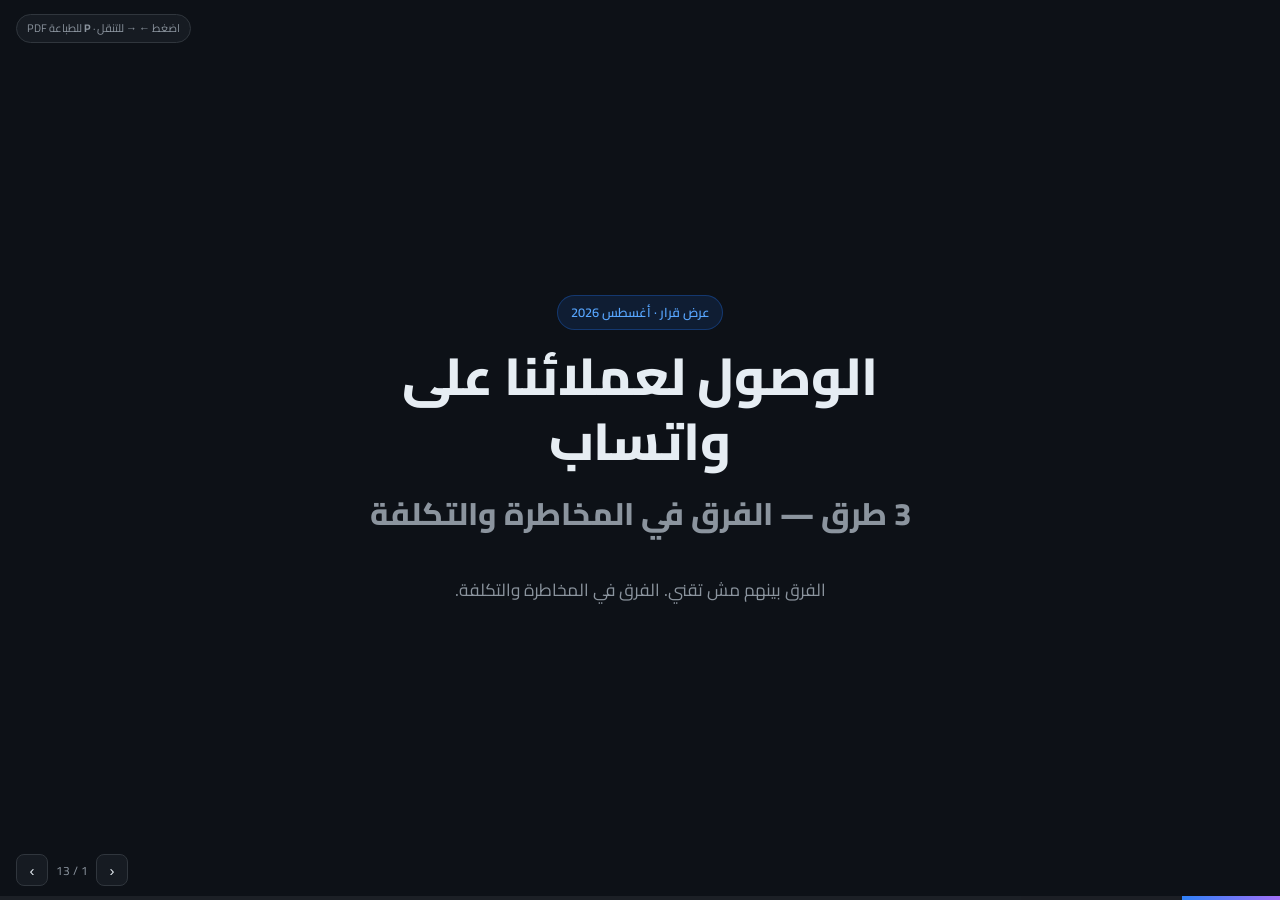
<file: deck.html>
<!DOCTYPE html>
<html lang="ar" dir="rtl">
<head>
<meta charset="UTF-8">
<meta name="viewport" content="width=device-width,initial-scale=1">
<title>واتساب للتسويق — عرض القرار</title>
<link rel="icon" href="data:,">
<link href="https://fonts.googleapis.com/css2?family=Cairo:wght@400;600;800&display=swap" rel="stylesheet">
<style>
*{margin:0;padding:0;box-sizing:border-box}
:root{
  --bg:#0d1117; --card:#161b22; --line:#30363d; --txt:#e6edf3; --dim:#8b949e;
  --off:#2f81f7;   /* رسمي */
  --hyb:#a371f7;   /* هجين */
  --un:#f0883e;    /* غير رسمي */
  --ok:#3fb950; --warn:#d29922; --bad:#f85149;
}
body{font-family:'Cairo',sans-serif;background:var(--bg);color:var(--txt);overflow:hidden}
.slide{
  position:fixed;inset:0;display:none;flex-direction:column;
  padding:3.2vh 4vw;overflow-y:auto;
}
.slide.on{display:flex;animation:in .35s ease}
@keyframes in{from{opacity:0;transform:translateY(14px)}to{opacity:1;transform:none}}
h1{font-size:clamp(28px,4.4vw,52px);font-weight:800;line-height:1.25;margin-bottom:2vh}
h2{font-size:clamp(20px,2.5vw,32px);font-weight:800;margin-bottom:1.6vh;color:var(--txt)}
h3{font-size:clamp(15px,1.5vw,20px);font-weight:600;margin-bottom:1vh}
p,li{font-size:clamp(14px,1.35vw,19px);line-height:1.75;color:var(--txt)}
.dim{color:var(--dim)}
.tag{
  display:inline-block;font-size:clamp(11px,1vw,14px);font-weight:600;
  padding:.35em 1em;border-radius:99px;margin-bottom:1.6vh;
  background:#1f6feb22;color:#58a6ff;border:1px solid #1f6feb55;
}
/* الشرائح المركزية */
.center{justify-content:center;align-items:center;text-align:center}
.center h1{max-width:22ch}
/* الجداول */
table{width:100%;border-collapse:collapse;font-size:clamp(11px,1.12vw,16px)}
th,td{padding:.72em .6em;text-align:right;border-bottom:1px solid var(--line)}
th{background:#1f2937;font-weight:700;font-size:.94em;position:sticky;top:0}
tbody tr:hover{background:#ffffff07}
td.n{font-variant-numeric:tabular-nums;white-space:nowrap}
.tw{overflow:auto;flex:1;border:1px solid var(--line);border-radius:12px}
/* الكروت */
.grid{display:grid;gap:1.6vh 1.4vw;flex:1}
.g3{grid-template-columns:repeat(3,1fr)}
.g2{grid-template-columns:repeat(2,1fr)}
.card{
  background:var(--card);border:1px solid var(--line);border-radius:14px;
  padding:1.8vh 1.4vw;display:flex;flex-direction:column;gap:.8vh;
}
.card.off{border-top:4px solid var(--off)}
.card.hyb{border-top:4px solid var(--hyb)}
.card.un{border-top:4px solid var(--un)}
.card h3{font-size:clamp(16px,1.75vw,24px);font-weight:800}
.card .big{font-size:clamp(22px,2.6vw,38px);font-weight:800;font-variant-numeric:tabular-nums}
.card ul{list-style:none;display:flex;flex-direction:column;gap:.5vh}
.card li{font-size:clamp(12px,1.15vw,16px);line-height:1.55;display:flex;gap:.5em}
.o{color:var(--off)}.h{color:var(--hyb)}.u{color:var(--un)}
.ok{color:var(--ok)}.wr{color:var(--warn)}.bd{color:var(--bad)}
/* بلوك تحذير/تركيز */
.box{
  background:var(--card);border:1px solid var(--line);border-radius:12px;
  padding:1.6vh 1.4vw;margin-bottom:1.4vh;
}
.box.red{border-right:5px solid var(--bad);background:#f8514911}
.box.grn{border-right:5px solid var(--ok);background:#3fb95011}
.box.yel{border-right:5px solid var(--warn);background:#d2992211}
.box.pur{border-right:5px solid var(--hyb);background:#a371f711}
.box b{font-weight:800}
/* كود/رسم */
pre{
  background:#010409;border:1px solid var(--line);border-radius:10px;
  padding:1.4vh 1.2vw;font-size:clamp(10px,1.05vw,15px);line-height:1.7;
  overflow:auto;font-family:ui-monospace,monospace;direction:ltr;text-align:right;
}
/* شريط التقدم والتنقل */
.bar{position:fixed;bottom:0;right:0;left:0;height:4px;background:#ffffff10;z-index:20}
.bar i{display:block;height:100%;background:linear-gradient(90deg,var(--off),var(--hyb));transition:width .3s}
.nav{
  position:fixed;bottom:14px;left:16px;display:flex;gap:8px;align-items:center;z-index:21;
  font-size:12px;color:var(--dim);
}
.nav button{
  background:var(--card);color:var(--txt);border:1px solid var(--line);
  width:32px;height:32px;border-radius:8px;cursor:pointer;font-size:15px;
}
.nav button:hover{background:#21262d;border-color:var(--off)}
.pill{
  position:fixed;top:14px;left:16px;font-size:11px;color:var(--dim);
  background:var(--card);border:1px solid var(--line);padding:.3em .9em;border-radius:99px;z-index:21;
}
ul.plain{list-style:none;display:flex;flex-direction:column;gap:1vh}
ul.plain li{display:flex;gap:.6em;align-items:flex-start}
.ask{counter-reset:a;list-style:none;display:flex;flex-direction:column;gap:1.1vh}
.ask li{counter-increment:a;display:flex;gap:.9em;align-items:flex-start}
.ask li::before{
  content:counter(a);flex:0 0 1.9em;height:1.9em;border-radius:50%;
  background:var(--off);color:#fff;font-weight:800;display:grid;place-items:center;
  font-size:.85em;margin-top:.15em;
}
@media print{.slide{display:flex!important;position:relative;page-break-after:always;height:100vh}.nav,.bar,.pill{display:none}}
</style>
</head>
<body>

<!-- 1 غلاف -->
<section class="slide on center">
  <span class="tag">عرض قرار · أغسطس 2026</span>
  <h1>الوصول لعملائنا على واتساب<br><span class="dim" style="font-size:.6em">3 طرق — الفرق في المخاطرة والتكلفة</span></h1>
  <p class="dim" style="margin-top:2vh">الفرق بينهم مش تقني. الفرق في المخاطرة والتكلفة.</p>
</section>

<!-- 2 الأمانة أولاً -->
<section class="slide">
  <span class="tag">قبل أي حاجة</span>
  <h2>3 حاجات لازم تعرفها بصراحة</h2>
  <div class="box red">
    <p><b>1. طريقتين من التلاتة مخالفة لشروط استخدام واتساب.</b><br>
    مش قانون جنائي — لكن Meta ليها كل الحق تحظر الأرقام. وده احتمال حقيقي مش نظري.</p>
  </div>
  <div class="box yel">
    <p><b>2. سعر واحد مهم في حساباتي لسه مش معلوم.</b><br>
    Meta أعلنت إنها هتحاسب على رسائل الردود من أكتوبر 2026 — <b>لكن منشرتش السعر</b>.
    كل أرقامي مبنية على تقدير <b>$0.008/رسالة</b>. عندي جدول حساسية بـ 5 احتمالات.</p>
  </div>
  <div class="box grn">
    <p><b>3. فيه حاجة واحدة مؤكدة 100% ومكسب صافي:</b><br>
    نافذة <b>72 ساعة مجانية بالكامل</b> لما العميل يضغط إعلان واتساب.
    مش داخلة في أي تغيير أسعار. <b>وعليها بنيت توصيتي.</b></p>
  </div>
</section>

<!-- 3 الخيارات التلاتة -->
<section class="slide">
  <span class="tag">نظرة سريعة</span>
  <h2>الخيارات التلاتة</h2>
  <div class="grid g3">
    <div class="card off">
      <h3 class="o">🏢 رسمي بالكامل</h3>
      <p class="dim" style="font-size:.85em">WhatsApp Cloud API من Meta</p>
      <div class="big o">$222<span style="font-size:.5em">-272</span></div>
      <p class="dim" style="font-size:.8em">شهرياً · يبقى $299-349 بعد أكتوبر</p>
      <ul>
        <li><span class="ok">✅</span> خطر حظر = صفر</li>
        <li><span class="ok">✅</span> أزرار تفاعلية → تحويل أعلى</li>
        <li><span class="ok">✅</span> أبسط صيانة (2-4 أسابيع)</li>
        <li><span class="bd">❌</span> التكلفة تزيد أكتوبر</li>
        <li><span class="bd">❌</span> سقف ~2 رسالة تسويق/عميل</li>
      </ul>
    </div>
    <div class="card hyb">
      <h3 class="h">🔀 هجين</h3>
      <p class="dim" style="font-size:.85em">رسمي للتسويق + غير رسمي للمحادثات</p>
      <div class="big h">$272<span style="font-size:.5em">-342</span></div>
      <p class="dim" style="font-size:.8em">شهرياً · <b class="ok">ثابت — أكتوبر مش بيأثر</b></p>
      <ul>
        <li><span class="ok">✅</span> محصّن ضد تغيير أكتوبر</li>
        <li><span class="ok">✅</span> التسويق (الخطر) على الرسمي</li>
        <li><span class="ok">✅</span> المحادثات (التكلفة) مجاناً</li>
        <li><span class="bd">❌</span> تعقيد 3 أضعاف</li>
        <li><span class="bd">❌</span> محتاج مطوّر <b>دائم</b></li>
      </ul>
    </div>
    <div class="card un">
      <h3 class="u">⚡ غير رسمي بالكامل</h3>
      <p class="dim" style="font-size:.85em">Baileys على أرقام عادية</p>
      <div class="big bd">$363<span style="font-size:.5em">-704</span></div>
      <p class="dim" style="font-size:.8em">شهرياً · <b class="bd">الأغلى فعلياً</b></p>
      <ul>
        <li><span class="ok">✅</span> حرية كاملة، مفيش قوالب</li>
        <li><span class="bd">❌</span> ممكن نخسر كل الأرقام</li>
        <li><span class="bd">❌</span> مفيش أزرار → تحويل أقل 15-30%</li>
        <li><span class="bd">❌</span> تكلفة مخفية $220-425</li>
        <li><span class="bd">❌</span> مخاطرة قانونية (TCPA)</li>
      </ul>
    </div>
  </div>
</section>

<!-- 4 المفاجأة: المجاني هو الأغلى -->
<section class="slide">
  <span class="tag">أهم تصحيح</span>
  <h2>"المجاني" هو الأغلى فعلياً</h2>
  <div class="box red">
    <p>الخيار غير الرسمي بيبان مجاني لأن مفيش فاتورة من Meta.
    لكن <b>التكلفة المخفية أكبر من المباشرة</b>.</p>
  </div>
  <div class="tw">
  <table>
    <thead><tr><th>البند</th><th>غير رسمي بالكامل</th><th>ملاحظة</th></tr></thead>
    <tbody>
      <tr><td>سيرفرات + بروكسي + شرائح</td><td class="n">$143 – 279</td><td class="dim">تكلفة مباشرة ظاهرة</td></tr>
      <tr><td><b>وقت المطوّر</b> (تدفئة، مراقبة، إنقاذ جلسات)</td><td class="n bd">$220 – 425</td><td class="dim">🔴 التكلفة المخفية</td></tr>
      <tr><td>أرقام محروقة + إعادة تدفئة</td><td class="n">داخلة فوق</td><td class="dim">21 يوم لكل رقم جديد</td></tr>
      <tr style="background:#f8514915"><td><b>الإجمالي الحقيقي</b></td><td class="n bd"><b>$363 – 704</b></td><td class="dim">أغلى من الرسمي بـ 1.6×</td></tr>
      <tr><td>خسارة إيراد (مفيش أزرار → تحويل أقل 15-30%)</td><td class="n bd">غير محسوبة</td><td class="dim">بندفع أكتر وبنبيع أقل</td></tr>
      <tr><td>مخاطرة خسارة كل الأرقام مرة واحدة</td><td class="n bd">غير محسوبة</td><td class="dim">Cluster Ban</td></tr>
    </tbody>
  </table>
  </div>
  <div class="box yel" style="margin-top:1.4vh">
    <p><b>الخلاصة:</b> غير رسمي بالكامل هو الخيار الوحيد اللي <b>بيخسر في التلات جبهات</b> — أغلى، وأخطر، وبيبيع أقل.</p>
  </div>
</section>

<!-- 5 نقطة التعادل -->
<section class="slide">
  <span class="tag">🔴 أهم رقم في العرض</span>
  <h2>الهجين مبيوفّرش دايماً — نقطة التعادل ~625 محادثة/شهر</h2>
  <p class="dim" style="margin-bottom:1.4vh">الفرق الحقيقي مش في التسويق (الاتنين بيدفعوه) — في <b>ردود البوت</b>. والسيرفر بيكلّف $60 ثابت.</p>
  <div class="tw">
  <table>
    <thead><tr><th>محادثات/شهر</th><th>ردود بوت</th><th>🏢 رسمي (بعد أكتوبر)</th><th>🔀 هجين (سيرفر)</th><th>الفايز</th></tr></thead>
    <tbody>
      <tr><td class="n">250</td><td class="n dim">3,000</td><td class="n">$24</td><td class="n">$60</td><td class="o">🏢 رسمي +$36</td></tr>
      <tr><td class="n">500</td><td class="n dim">6,000</td><td class="n">$48</td><td class="n">$60</td><td class="o">🏢 رسمي +$12</td></tr>
      <tr style="background:#d2992218"><td class="n"><b>625</b></td><td class="n dim">7,500</td><td class="n"><b>$60</b></td><td class="n"><b>$60</b></td><td class="wr"><b>⚖️ التعادل</b></td></tr>
      <tr><td class="n">1,000</td><td class="n dim">12,000</td><td class="n">$96</td><td class="n">$60</td><td class="h">🔀 هجين +$36</td></tr>
      <tr><td class="n">2,000</td><td class="n dim">24,000</td><td class="n">$192</td><td class="n">$60</td><td class="h">🔀 هجين +$132</td></tr>
      <tr><td class="n">5,000</td><td class="n dim">60,000</td><td class="n">$480</td><td class="n">$90</td><td class="h">🔀 هجين +$390</td></tr>
      <tr style="background:#a371f715"><td class="n">10,000</td><td class="n dim">120,000</td><td class="n">$960</td><td class="n">$120</td><td class="h"><b>🔀 هجين +$840</b></td></tr>
      <tr style="background:#a371f715"><td class="n">20,000</td><td class="n dim">240,000</td><td class="n">$1,920</td><td class="n">$170</td><td class="h"><b>🔀 هجين +$1,750</b></td></tr>
    </tbody>
  </table>
  </div>
  <div class="box pur" style="margin-top:1.4vh">
    <p>🎯 <b>عشان كده أول حاجة محتاجها منك: عدد محادثاتنا الشهري الحقيقي.</b> بدونه مش هينفع نقرّر بين رسمي وهجين.</p>
  </div>
</section>

<!-- 6 الحساسية -->
<section class="slide">
  <span class="tag">شفافية</span>
  <h2>لو سعر أكتوبر طلع مختلف — القرار بيتغيّر</h2>
  <div class="box yel">
    <p>الجدول اللي فات مبني على تقدير <b>$0.008/رسالة</b>. <b>Meta منشرتش السعر الحقيقي.</b>
    فده القرار في 5 احتمالات — عند 2,000 محادثة/شهر:</p>
  </div>
  <div class="tw">
  <table>
    <thead><tr><th>سعر الرسالة المفترض</th><th>🏢 رسمي/شهر</th><th>🔀 هجين</th><th>الفرق</th><th>الحكم</th></tr></thead>
    <tbody>
      <tr><td class="n">$0.004 (أرخص احتمال)</td><td class="n">$96</td><td class="n">$70</td><td class="n">+$26</td><td class="wr">🟡 التعقيد مش مستحق</td></tr>
      <tr><td class="n">$0.006</td><td class="n">$144</td><td class="n">$70</td><td class="n">+$74</td><td class="wr">🟡 على الحدود</td></tr>
      <tr style="background:#a371f715"><td class="n"><b>$0.008 (تقديرنا)</b></td><td class="n"><b>$192</b></td><td class="n"><b>$70</b></td><td class="n"><b>+$122</b></td><td class="ok">🟢 الهجين يستاهل</td></tr>
      <tr><td class="n">$0.012</td><td class="n">$288</td><td class="n">$70</td><td class="n">+$218</td><td class="ok">🟢 واضح</td></tr>
      <tr><td class="n">$0.020 (أغلى احتمال)</td><td class="n">$480</td><td class="n">$70</td><td class="n">+$410</td><td class="ok">🟢 إجباري</td></tr>
    </tbody>
  </table>
  </div>
  <div class="box pur" style="margin-top:1.4vh">
    <p>🎯 <b>عشان كده توصيتي مرحلية:</b> نبدأ رسمي، ولما Meta تنشر السعر الحقيقي نقرّر لو الهجين يستاهل الاستثمار.
    <b>مش بوعدك بحاجة على معلومة ناقصة.</b></p>
  </div>
</section>

<!-- 7 مخاطر الرسمي -->
<section class="slide">
  <span class="tag">مخاطر · 1 من 3</span>
  <h2 class="o">🏢 رسمي بالكامل — إيه اللي ممكن يغلط</h2>
  <div class="tw">
  <table>
    <thead><tr><th>الخطر</th><th>الاحتمال</th><th>الأثر</th><th>التعامل</th></tr></thead>
    <tbody>
      <tr><td>🔴 <b>التكلفة تزيد أكتوبر 2026</b> — رسائل الردود بتبقى مدفوعة</td><td class="bd">مؤكد (معلن)</td><td class="wr">متوسط-عالي</td><td class="dim">حد ميزانية أوتوماتيك</td></tr>
      <tr><td>🔴 <b>سقف ~2 رسالة تسويق/عميل/24س</b> — على مستوى Meta كلها</td><td class="bd">مؤكد</td><td class="wr">متوسط</td><td class="dim">يحدّ عدد الحملات</td></tr>
      <tr><td>🟠 حد يومي يبدأ 250 رسالة</td><td class="bd">مؤكد</td><td class="ok">منخفض</td><td class="dim">بيترقّى بالاستخدام</td></tr>
      <tr><td>🟠 رفض القوالب — كل رسالة تسويق لازم قالب معتمد</td><td class="wr">عالي أول شهر</td><td class="wr">متوسط</td><td class="dim">فاحص قبلي + قوالب عامة</td></tr>
      <tr><td>🟠 تقييم الجودة يبقى أحمر لو الناس بلّغت</td><td class="wr">متوسط</td><td class="bd">عالي</td><td class="dim">محتوى وجمهور صح</td></tr>
      <tr><td>🟡 هامش الـ BSP على سعر Meta</td><td class="wr">لو استخدمنا BSP</td><td class="ok">منخفض</td><td class="dim">Cloud API مباشر</td></tr>
      <tr><td>🟡 التحقق من الأعمال 2 أيام – 3 أسابيع</td><td class="bd">مؤكد</td><td class="ok">منخفض</td><td class="dim">نبدأه فوراً</td></tr>
    </tbody>
  </table>
  </div>
  <div class="box grn" style="margin-top:1.4vh">
    <p>✅ <b>الميزة اللي متتعوّضش:</b> الأرقام مش بتتحظر. خلاص. مفيش قلق ومفيش خطة طوارئ.</p>
  </div>
</section>

<!-- 8 مخاطر غير الرسمي -->
<section class="slide">
  <span class="tag">مخاطر · 2 من 3</span>
  <h2 class="u">⚡ غير رسمي بالكامل — أخطر قايمة</h2>
  <div class="tw">
  <table>
    <thead><tr><th>الخطر</th><th>الاحتمال</th><th>الأثر</th><th>التعامل</th></tr></thead>
    <tbody>
      <tr><td>🔴 <b>حظر الأرقام</b> — الخطر الأساسي والدائم</td><td class="bd">عالي</td><td class="bd">عالي</td><td class="dim">تدفئة 21 يوم + تأخير بشري</td></tr>
      <tr><td>🔴 <b>Cluster Ban</b> — رقم يتحظر يجرّ الباقي معاه</td><td class="wr">متوسط</td><td class="bd">كارثي</td><td class="dim">عزل شبكي كامل</td></tr>
      <tr><td>🔴 <b>Meta تغيّر البروتوكول</b> فالمكتبات تبطّل فجأة</td><td class="wr">متوسط سنوياً</td><td class="bd">عالي</td><td class="dim">محرّك قابل للتبديل</td></tr>
      <tr><td>🔴 <b>TCPA لأمريكا — $500-1,500 لكل رسالة</b></td><td class="wr">يعتمد على السوق</td><td class="bd">كارثي</td><td class="dim">متبعتش لأمريكا</td></tr>
      <tr><td>🔴 <b>مفيش أزرار موثوقة</b> → تحويل أقل 15-30%</td><td class="bd">مؤكد</td><td class="bd">عالي</td><td class="dim">قوايم مرقّمة (أضعف)</td></tr>
      <tr><td>🟠 التكلفة المخفية ($220-425) أكبر من المباشرة</td><td class="bd">مؤكد</td><td class="wr">متوسط</td><td class="dim">⚠️ أكبر مفاجأة</td></tr>
      <tr><td>🟠 <b>مكتبات npm ضارة</b> — لقيت malware فعلي في البحث</td><td class="bd">موجود فعلاً</td><td class="bd">كارثي</td><td class="dim">نسخ مقفولة</td></tr>
      <tr><td>🟡 خطر على الـ Business Manager لو ربطناه</td><td class="ok">منخفض</td><td class="bd">عالي</td><td class="dim">متربطوش أبداً</td></tr>
    </tbody>
  </table>
  </div>
</section>

<!-- 9 مخاطر الهجين -->
<section class="slide">
  <span class="tag">مخاطر · 3 من 3</span>
  <h2 class="h">🔀 هجين — التعقيد هو الخطر</h2>
  <pre>العميل مكلمناش  →  🏢 رسمي (قالب معتمد)    — عشان نتجنّب خطر الحظر
العميل كلّمنا    →  ⚡ غير رسمي (رسالة حرة)  — عشان التكلفة والمرونة
رسائل مهمة (تأكيد/شحن) → 🏢 رسمي دايماً      — عشان لازم توصل</pre>
  <div class="tw" style="margin-top:1.2vh">
  <table>
    <thead><tr><th>الخطر</th><th>الاحتمال</th><th>الأثر</th><th>التعامل</th></tr></thead>
    <tbody>
      <tr><td>🔴 <b>تعقيد 3 أضعاف</b> — نظامين + طبقة توجيه</td><td class="bd">مؤكد</td><td class="bd">عالي</td><td class="dim">طبقة تجريد + اختبارات</td></tr>
      <tr style="background:#f8514915"><td>🔴 <b>محتاج مطوّر دائم</b> — مش نظام "يشتغل ويُنسى"</td><td class="bd">مؤكد</td><td class="bd">عالي</td><td class="dim">⚠️ أهم سؤال للقرار</td></tr>
      <tr><td>🔴 وقت التنفيذ 8-10 أسابيع (الأطول)</td><td class="bd">مؤكد</td><td class="wr">متوسط</td><td class="dim">تشغيل تدريجي 5%→100%</td></tr>
      <tr><td>🟠 إرسال مزدوج — رسالة تتبعت من القناتين</td><td class="wr">لو التصميم غلط</td><td class="bd">عالي</td><td class="dim">مفتاح منع تكرار إجباري</td></tr>
      <tr><td>🟠 opt-out لازم يشتغل على القناتين فوراً</td><td class="wr">متوسط</td><td class="bd">عالي (قانوني)</td><td class="dim">قاعدة بيانات واحدة</td></tr>
      <tr><td>🟠 الأرقام غير الرسمية لسه معرّضة للحظر (أقل بكتير)</td><td class="wr">متوسط</td><td class="wr">متوسط</td><td class="dim">تحويل تلقائي للرسمي</td></tr>
      <tr><td>🟡 تحت 625 محادثة/شهر مبيوفّرش</td><td class="wr">يعتمد على حجمنا</td><td class="wr">متوسط</td><td class="dim">نتأكد من الرقم الأول</td></tr>
    </tbody>
  </table>
  </div>
</section>

<!-- 10 CTWA -->
<section class="slide">
  <span class="tag">🎁 الورقة الرابحة · مؤكدة 100%</span>
  <h2>إعلان واتساب = 72 ساعة محادثة مجانية</h2>
  <div class="grid g2" style="flex:0">
    <div class="card un">
      <h3>الطريقة العادية (بنبعت إحنا)</h3>
      <ul>
        <li><span class="bd">💰</span> بندفع لكل رسالة تسويق</li>
        <li><span class="bd">⚠️</span> خطر إن الناس تبلّغ spam</li>
        <li><span class="bd">🔴</span> سقف ~2 رسالة/عميل/24 ساعة</li>
        <li><span class="bd">📋</span> محتاجين opt-in موثّق</li>
      </ul>
    </div>
    <div class="card off">
      <h3>طريقة CTWA (العميل بيجي لنا)</h3>
      <ul>
        <li><span class="ok">💰</span> بندفع للإعلان — <b>وبندفعه أصلاً</b></li>
        <li><span class="ok">✅</span> العميل هو اللي ضغط وجه</li>
        <li><span class="ok">✅</span> مفيش سقف تكرار</li>
        <li><span class="ok">✅</span> الضغط = موافقة ضمنية</li>
        <li><span class="ok">🎁</span> <b>72 ساعة كل الرسائل مجاناً</b></li>
        <li><span class="ok">✅</span> ومش داخلة في تغيير أكتوبر</li>
      </ul>
    </div>
  </div>
  <div class="box grn" style="margin-top:1.6vh">
    <p><b>بنصرف على إعلانات أصلاً.</b> لو وجّهناها لواتساب بدل الموقع، بناخد 72 ساعة محادثة مجانية بالكامل مع كل عميل —
    بدون تكلفة رسائل، وبدون خطر حظر، وبموافقته.<br>
    <b>ده مش تحسين. ده تغيير في نموذج التشغيل.</b></p>
  </div>
  <p class="dim" style="margin-top:1vh;font-size:.9em">
    <b>معايير الحكم بعد 7 أيام:</b> تكلفة الضغطة &lt; $0.15 · ضغطة→محادثة &gt; 70% · محادثة→أوردر &gt; 15% · تكلفة الأوردر &lt; 8% من قيمته
  </p>
</section>

<!-- 11 التوصية -->
<section class="slide">
  <span class="tag">✅ التوصية</span>
  <h2>مرحلية — مش قطعية</h2>
  <pre>┌─ المرحلة 1 · الأسابيع 1-4 ─────────────────────────────┐
│  🏢 نبدأ رسمي بالكامل                                  │
│  • التحقق من الأعمال فوراً (مجاني، لحد 3 أسابيع)      │
│  • 3-5 قوالب بس (تأكيد / شحن / إلغاء / عرض)           │
│  • نشغّل أول إعلان CTWA                                │
│  💰 استثمار منخفض    ⚠️ خطر = صفر                     │
│  🎯 المخرج: عدد محادثاتنا الحقيقي                      │
└────────────────────────────────────────────────────────┘
                        ↓
┌─ نقطة القرار · نهاية الأسبوع 4 ────────────────────────┐
│  السؤال: عدّينا 625 محادثة/شهر؟                        │
│                                                        │
│  ✅ أيوه + السعر اللي Meta نشرته > $0.006              │
│      → نكمّل للمرحلة 2                                 │
│  ❌ لأ، أو السعر طلع رخيص                              │
│      → 🛑 نوقف. الرسمي كفاية.                          │
│         ووفّرنا 6 أسابيع تطوير وتعقيد دائم.            │
└────────────────────────────────────────────────────────┘
                        ↓
┌─ المرحلة 2 · الأسابيع 5-10 (لو اتبرّرت) ──────────────┐
│  🔀 نضيف قناة غير رسمية للمحادثات الداخلة بس           │
│  • رقم أو اتنين (استقبال بس — مش حملات)               │
│  • تدريجي: 5% → 25% → 60% → 100%                      │
│  • أي مشكلة → رجوع للرسمي بضغطة زر                     │
└────────────────────────────────────────────────────────┘</pre>
  <div class="box red" style="margin-top:1.2vh">
    <p>❌ <b>ومش بنصح بغير الرسمي بالكامل نهائياً</b> — أغلى ($363-704)، وأخطر (ممكن نخسر كل الأرقام)، وأقل تحويلاً.
    الخيار الوحيد اللي بيخسر في التلات جبهات.</p>
  </div>
</section>

<!-- 12 المطلوب -->
<section class="slide">
  <span class="tag">📌 المطلوب منك</span>
  <h2>4 قرارات + 3 معلومات</h2>
  <div class="grid g2" style="flex:0">
    <div class="card off">
      <h3 class="o">قرارات</h3>
      <ol class="ask">
        <li><div><b>نبدأ التحقق من الأعمال بكرة</b><br><span class="dim" style="font-size:.85em">مجاني · لحد 3 أسابيع · مطلوب في أي سيناريو</span></div></li>
        <li><div><b>حد ميزانية شهري للرسائل</b><br><span class="dim" style="font-size:.85em">عشان أضبط الإيقاف التلقائي</span></div></li>
        <li><div><b>هنخصّص مطوّر دائم أو لأ؟</b><br><span class="dim" style="font-size:.85em">ده اللي بيحدّد لو الهجين خيار من الأصل</span></div></li>
        <li><div><b>موافقة على أول إعلان CTWA</b><br><span class="dim" style="font-size:.85em">أعلى مكسب بأقل مخاطرة</span></div></li>
      </ol>
    </div>
    <div class="card hyb">
      <h3 class="h">معلومات</h3>
      <ul class="plain" style="margin-top:.6vh">
        <li><span>📊</span><div><b>عدد محادثات العملاء الشهري</b><br><span class="dim" style="font-size:.85em">بدونه مش هينفع نقرّر بين رسمي وهجين</span></div></li>
        <li><span>📊</span><div><b>بنبيع لأمريكا؟</b><br><span class="dim" style="font-size:.85em">لو أيوه، فيه مخاطرة TCPA لازم نتعامل معاها</span></div></li>
        <li><span>📊</span><div><b>ميزانية الإعلانات الحالية</b><br><span class="dim" style="font-size:.85em">عشان أقدّر مكسب CTWA</span></div></li>
      </ul>
      <div class="box yel" style="margin-top:auto;margin-bottom:0">
        <p style="font-size:.9em">⚡ <b>أسرع حاجة نبدأ بيها النهارده:</b> التحقق من الأعمال.
        مجاني، بياخد لحد 3 أسابيع، ومطلوب في أي قرار. لو بدأناه بكرة بنكسب 3 أسابيع.</p>
      </div>
    </div>
  </div>
</section>

<!-- 13 الخلاصة -->
<section class="slide center">
  <span class="tag">30 ثانية</span>
  <div style="max-width:60ch;text-align:right">
    <div class="box" style="border-right:5px solid var(--off)">
      <p><b class="o">🏢 رسمي:</b> آمن، أبسط، بيغلى أكتوبر</p>
    </div>
    <div class="box" style="border-right:5px solid var(--hyb)">
      <p><b class="h">🔀 هجين:</b> أوفر فوق 625 محادثة، تعقيد 3 أضعاف</p>
    </div>
    <div class="box" style="border-right:5px solid var(--un)">
      <p><b class="u">⚡ غير رسمي:</b> الأغلى + الأخطر + أقل تحويل ❌</p>
    </div>
    <div class="box grn">
      <p><b>✅ التوصية:</b> نبدأ رسمي 4 أسابيع → نقيس → نقرّر بأرقام حقيقية<br>
      <b>وننفّذ CTWA فوراً</b> — 72 ساعة مجانية مؤكدة</p>
    </div>
  </div>
  <p class="dim" style="margin-top:2.4vh;font-size:.85em">
    ⚠️ كل الأسعار تقديرات مبنية على أبحاث أغسطس 2026 · Meta غيّرت نموذج الفاتورة يوليو 2025 وفيه تغيير معلن لأكتوبر 2026 بدون سعر منشور
  </p>
</section>

<div class="pill">اضغط <b>←</b> <b>→</b> للتنقل · <b>P</b> للطباعة PDF</div>
<div class="nav">
  <button onclick="go(1)">‹</button>
  <span id="c">1 / 13</span>
  <button onclick="go(-1)">›</button>
</div>
<div class="bar"><i id="b"></i></div>

<script>
const S=[...document.querySelectorAll('.slide')];let i=0;
function show(n){
  i=Math.max(0,Math.min(S.length-1,n));
  S.forEach((s,x)=>s.classList.toggle('on',x===i));
  document.getElementById('c').textContent=`${i+1} / ${S.length}`;
  document.getElementById('b').style.width=((i+1)/S.length*100)+'%';
}
// RTL: السهم الشمال = التالي
function go(d){show(i+d)}
document.addEventListener('keydown',e=>{
  if(e.key==='ArrowLeft'||e.key===' '||e.key==='PageDown')go(1);
  if(e.key==='ArrowRight'||e.key==='PageUp')go(-1);
  if(e.key==='Home')show(0);
  if(e.key==='End')show(S.length-1);
  if(e.key.toLowerCase()==='p')window.print();
});
let x0=null;
addEventListener('touchstart',e=>x0=e.touches[0].clientX,{passive:true});
addEventListener('touchend',e=>{
  if(x0===null)return;const d=e.changedTouches[0].clientX-x0;
  if(Math.abs(d)>50)go(d>0?-1:1);x0=null;
},{passive:true});
show(0);
</script>
</body>
</html>
</file>
